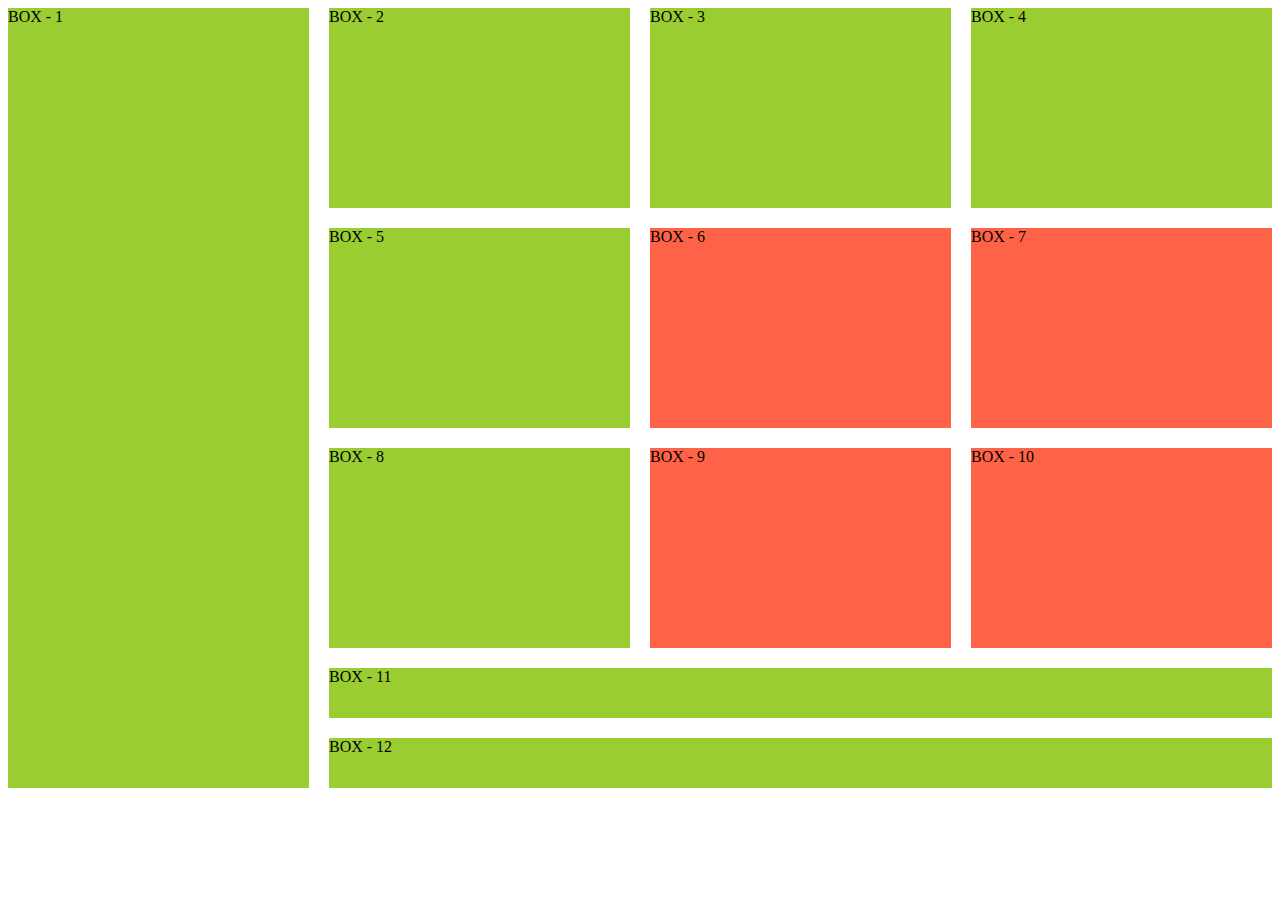
<file: grid.html>
<!DOCTYPE html>
<html lang="en">
<head>
    <meta charset="UTF-8">
    <meta name="viewport" content="width=device-width, initial-scale=1.0">
    <title>grid works</title>
    <style>
        .container{
            display: grid;
            grid-template-columns: repeat(4,1fr);
            grid-template-rows: repeat(3,200px) 50px 50px;
            gap: 20px;
        }
        .box{
            background-color: yellowgreen;
        }
        #box-1{
            grid-row: span 5;
        }
        #box-6,#box-7,#box-9,#box-10{
            background-color: tomato;
        }
        #box-11,#box-12{
            grid-column: span 3;
        }
    </style>
</head>
<body>
    <!-- .container>.box#box-$*12{BOX - $} -->
    <div class="container">
        <div class="box" id="box-1">BOX - 1</div>
        <div class="box" id="box-2">BOX - 2</div>
        <div class="box" id="box-3">BOX - 3</div>
        <div class="box" id="box-4">BOX - 4</div>
        <div class="box" id="box-5">BOX - 5</div>
        <div class="box" id="box-6">BOX - 6</div>
        <div class="box" id="box-7">BOX - 7</div>
        <div class="box" id="box-8">BOX - 8</div>
        <div class="box" id="box-9">BOX - 9</div>
        <div class="box" id="box-10">BOX - 10</div>
        <div class="box" id="box-11">BOX - 11</div>
        <div class="box" id="box-12">BOX - 12</div>
    </div>
</body>
</html>
</file>
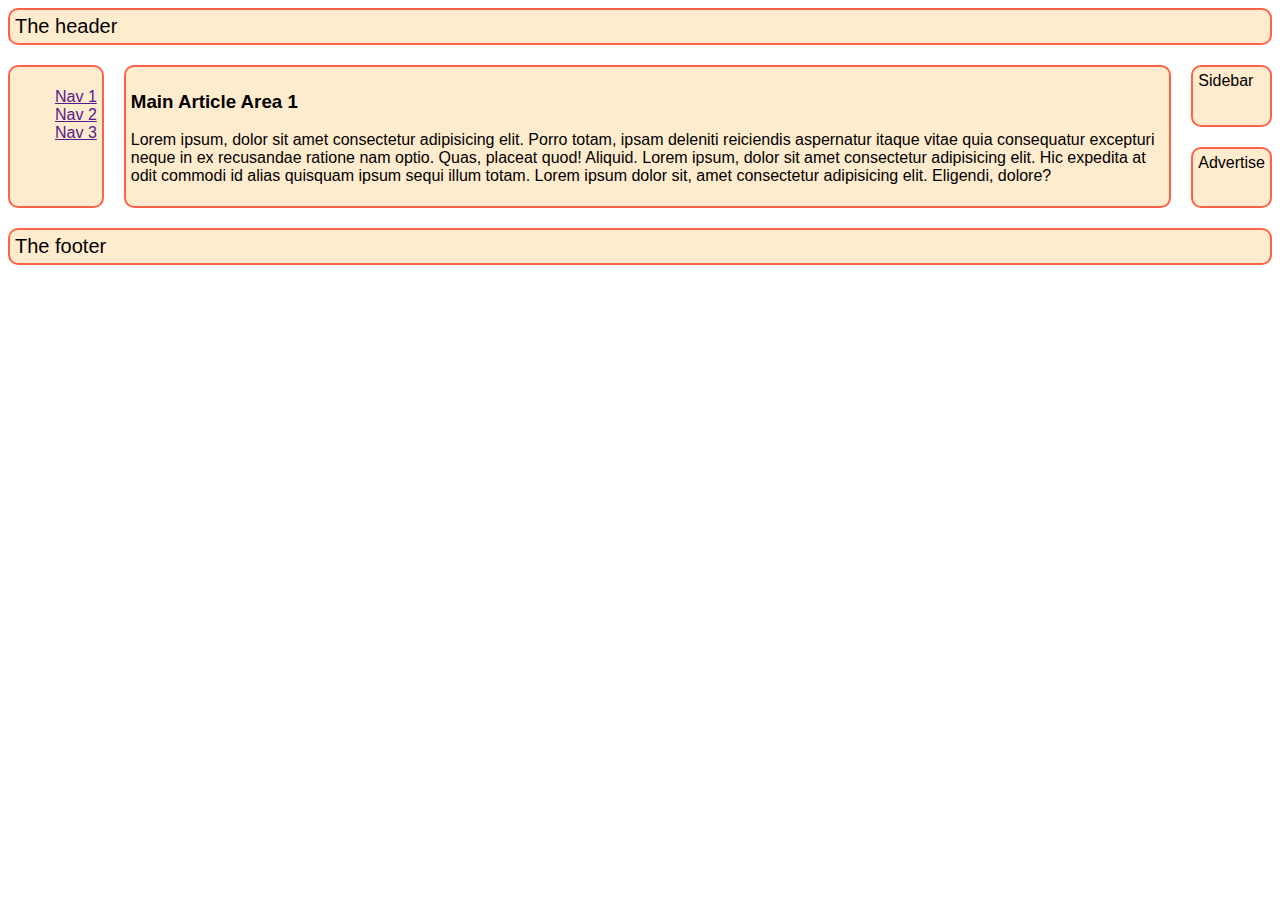
<file: gridresponsivelayout.html>
<!DOCTYPE html>
<html lang="en">
<head>
    <meta charset="UTF-8">
    <meta name="viewport" content="width=device-width, initial-scale=1.0">
    <title>GRID RESPONSIVE LAYOUTS</title>
    <link rel="stylesheet" href="styles/gridresponsivelayout.css">
</head>
<body class="container">
    <header class="header">The header</header>
    <nav class="nav">
        <ul>
        <li><a href="">Nav 1</a></li>
        <li><a href="">Nav 2</a></li>
        <li><a href="">Nav 3</a></li>
        </ul>
    </nav>
    <main class="main">
        <article>
            <h3>Main Article Area 1</h3>
            <p>Lorem ipsum, dolor sit amet consectetur adipisicing elit. Porro totam, ipsam deleniti reiciendis aspernatur itaque vitae quia consequatur excepturi neque in ex recusandae ratione nam optio. Quas, placeat quod! Aliquid. Lorem ipsum, dolor sit amet consectetur adipisicing elit. Hic expedita at odit commodi id alias quisquam ipsum sequi illum totam. Lorem ipsum dolor sit, amet consectetur adipisicing elit. Eligendi, dolore?</p>
        </article>
         </main>
        <div class="sidebar">Sidebar</div>
        <div class="advertise">Advertise</div>
   <footer class="footer">The footer</footer>
</body>
</html>
</file>
<file: styles/gridresponsivelayout.css>
.header,.nav,.main,.sidebar,.advertise,.footer{
    background-color: blanchedalmond;
    padding: 5px;
    border: 2px solid tomato;
    border-radius: 10px;
}
.header {
    font-size: 1.25em;
    grid-area: header;
}
.nav {
    grid-area: nav;
}
.nav li{
    list-style: none;
}
.main {
    grid-area: main;
}
.sidebar {
    grid-area: sidebar;
}
.advertise {
    grid-area: advertise;
}
.footer {
    font-size: 1.25em;
    grid-area: footer;
}
.container {
    font-family: sans-serif;
    display: grid;
    gap: 20px;
    grid-template-areas:
    "header   header   header"
    "nav      main     sidebar"
    "nav      main     advertise"
    "footer   footer   footer"
    ;
}
/* SMALLER DEVICE RESPONSIVENESS */
@media screen and (max-width:576px) {
    .container{
        display: grid;
        grid-template-areas:
        "header"
        "nav"
        "main"
        "sidebar"
        "advertise"
        "footer"
        ;
    }
}
/* MEDIUM DEVICE RESPONSIVENESS */
@media screen and (min-width:576px) and (max-width:992px) {
    .container{
        display: grid;
        grid-template-areas:
        "header     header"
        "nav        nav"
        "sidebar    main"
        "advertise  footer"
        ;
    }
    .nav ul{
        display: flex;
        justify-content: space-between;
    }
}
</file>
